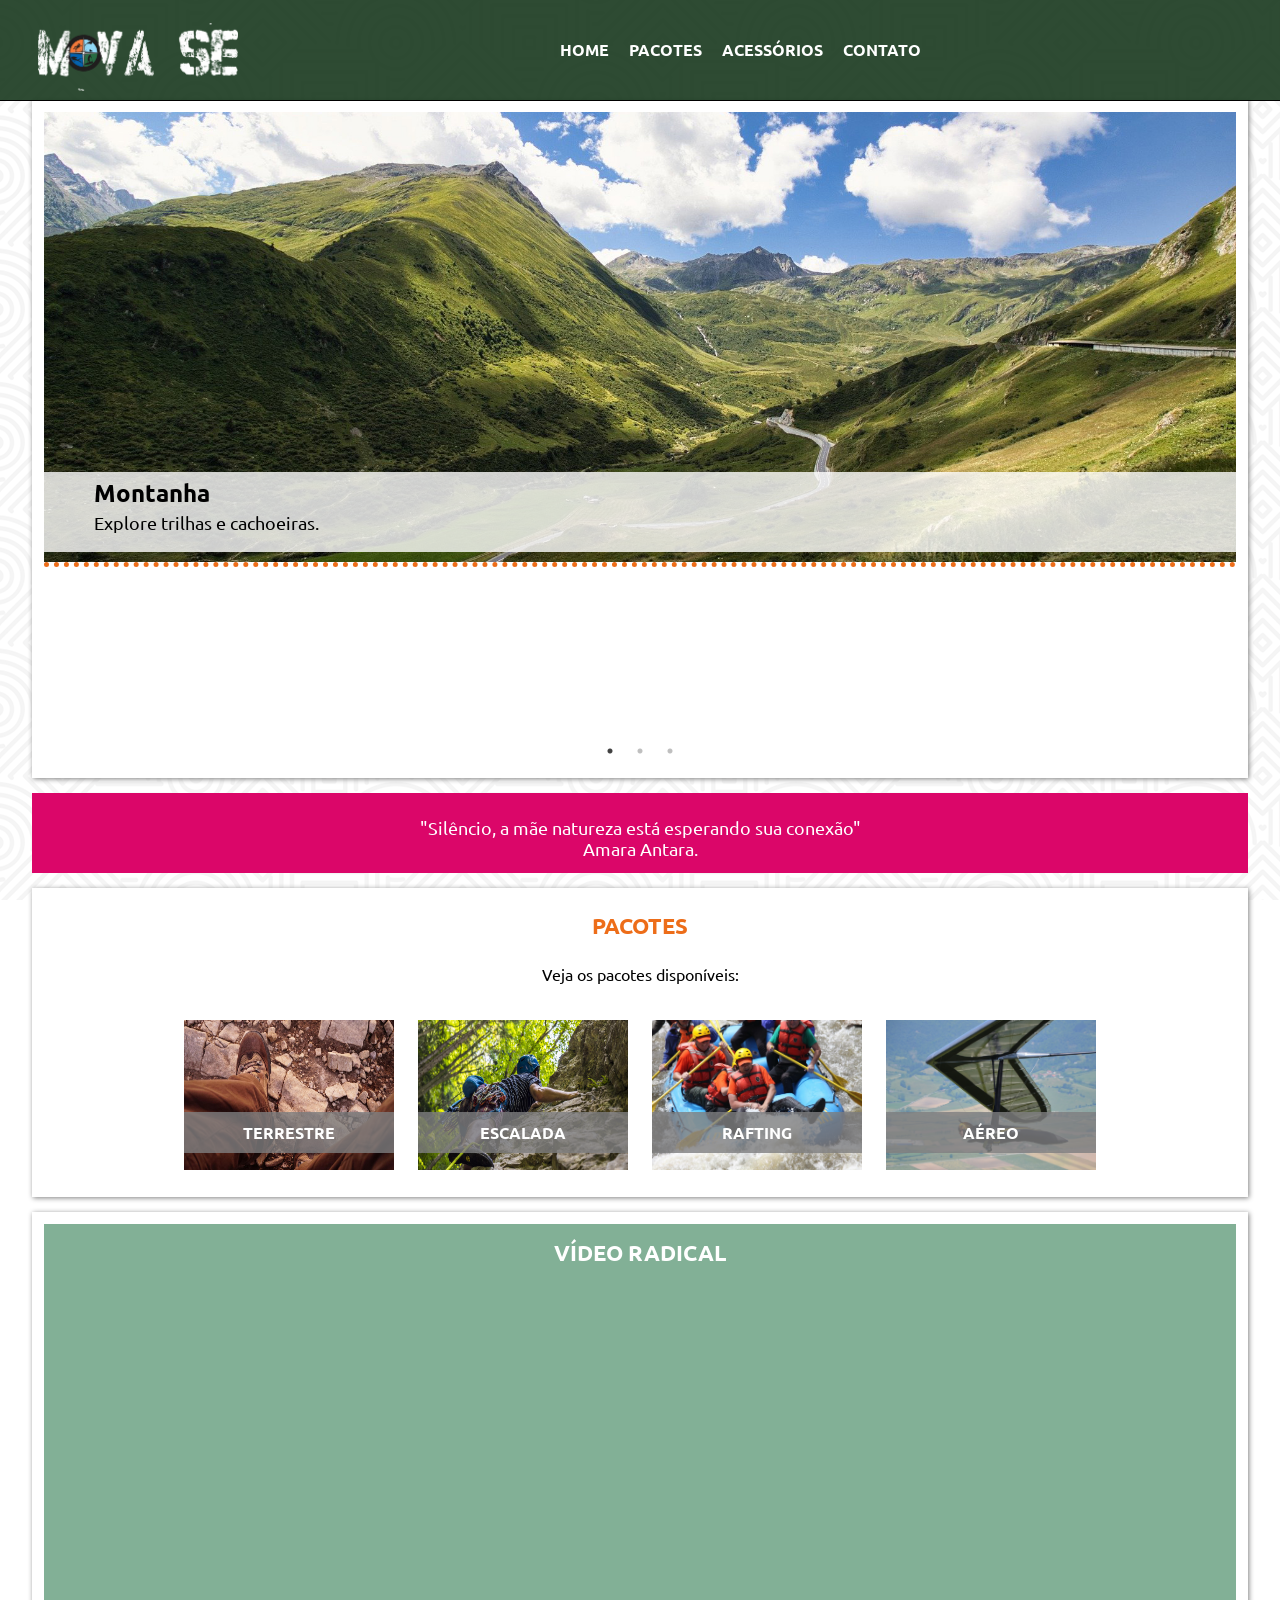
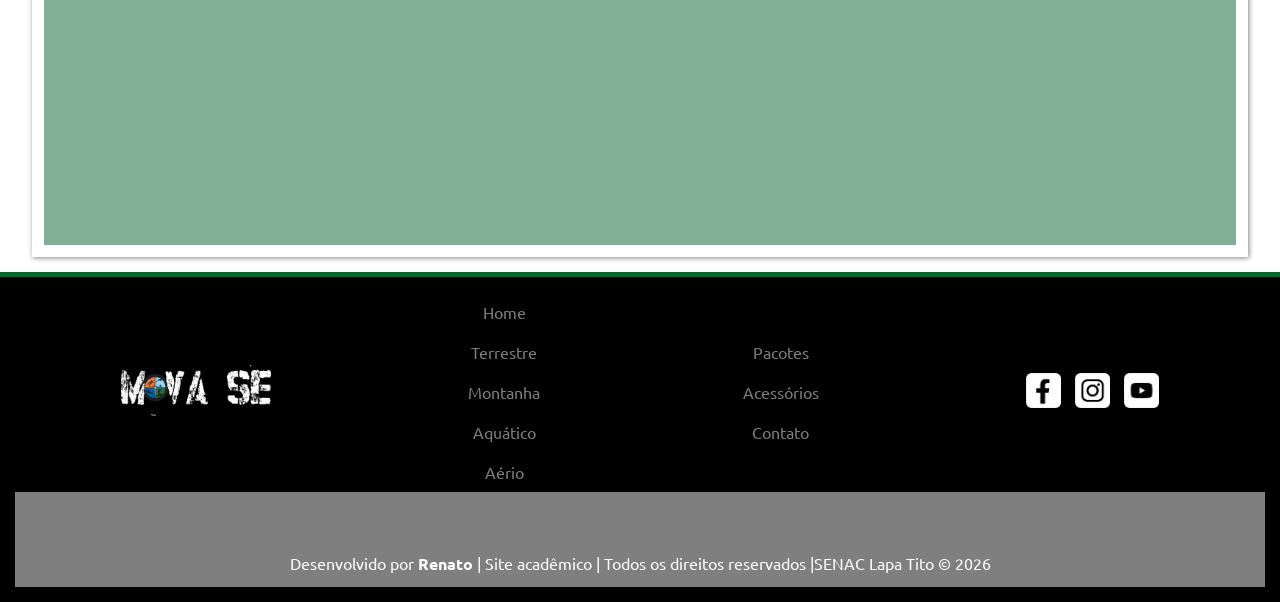
<file: index.html>
<!DOCTYPE html>
<html lang="pt-br">

<head>
    <meta charset="UTF-8">
    <title>Home Mova-se</title>
    <meta name="descrition"
        content="O Mova-se é um site educacional, com o propósito de fazer reservas e pacotes de viagens.">
    <!-- fonts  -->
    <link rel="preconnect" href="https://fonts.googleapis.com">
    <link rel="preconnect" href="https://fonts.gstatic.com" crossorigin>
    <link
        href="https://fonts.googleapis.com/css2?family=Ubuntu:ital,wght@0,300;0,400;0,500;0,700;1,300;1,400;1,500;1,700&display=swap"
        rel="stylesheet">
    <!-- icones -->
    <link rel="stylesheet"
        href="https://fonts.googleapis.com/css2?family=Material+Symbols+Outlined:opsz,wght,FILL,GRAD@20..48,100..700,0..1,-50..200&icon_names=menu" />

    <link rel="stylesheet" href="css/estilo.css">
    <!-- Slick -->
    <link rel="stylesheet" href="slick/slick.css">
    <link rel="stylesheet" href="slick/slick-theme.css">
</head>

<body>

    <header id="topo">
        <div>
            <h1>
                <a href="index.html"><img src="img/logo.png" alt="Logo do site"></a>
            </h1>
            <span class="material-symbols-outlined" id="iconMenu" onclick="clickMenu()">
                menu
            </span>
            <nav id="itens">
                <a href="index.html" tabindex="1">Home</a>
                <a href="pacotes.html" tabindex="2">Pacotes</a>
                <a href="acessorios.html" tabindex="3">Acessórios</a>
                <a href="contato.html" tabindex="4">Contato</a>
            </nav>
        </div>
    </header>
    <main class="conteudo">
        <article class="cont-home">
            <div class="destaque" id="destaque">
                <div class="cont-destaque">
                    <img src="img/montanha.jpg" alt="montanha">
                    <div class="text-destaque">
                        <h2>Montanha</h2>
                        <p>Explore trilhas e cachoeiras.</p>
                    </div>
                </div>
                <div class="cont-destaque">
                    <img src="img/arvores.jpg" alt="Arvores">
                    <div class="text-destaque">
                        <h2>Terrestre</h2>
                        <p>Explore trilhas.</p>
                    </div>
                </div>
                <div class="cont-destaque">
                    <img src="img/paisagem.jpg" alt="Montabhas e rios">
                    <div class="text-destaque">
                        <h2>Aquático</h2>
                        <p>Explore cachoeiras.</p>
                    </div>
                </div>
            </div>
        </article>
        <aside id="frase">
            <p>"Silêncio, a mãe natureza está esperando sua conexão"<br>Amara Antara.</p>
        </aside>
        <article class="card">
            <h2 class="titulo">Pacotes</h2>
            <p>Veja os pacotes disponíveis:</p>
            <div class="card-conteudo">
                <figure>
                    <a href="#"><img src="img/capa-terrestre.jpg" alt="Terrestre"></a>
                    <figcaption>terrestre</figcaption>
                </figure>
                <figure>
                    <a href="#"><img src="img/escalada.jpg" alt="Escalada"></a>
                    <figcaption>escalada</figcaption>
                </figure>
                <figure>
                    <a href="#"><img src="img/rafting.jpg" alt="rafting"></a>
                    <figcaption>rafting</figcaption>
                </figure>
                <figure>
                    <a href="#"><img src="img/asa-delta.jpg" alt="aéreo"></a>
                    <figcaption>aéreo</figcaption>
                </figure>
            </div>
        </article>
        <article>
            <div id="video">
                <h2 class="titulo" id="titulo-video">Vídeo Radical</h2>
                <iframe width="760" height="515" src="https://www.youtube.com/embed/zEPZL336TwY?si=XtFigIs9F9GxH9S8"
                    title="YouTube video player" frameborder="0"
                    allow="accelerometer; autoplay; clipboard-write; encrypted-media; gyroscope; picture-in-picture; web-share"
                    referrerpolicy="strict-origin-when-cross-origin" allowfullscreen></iframe>

            </div>
        </article>
    </main>
    <footer class="rodape">
        <div class="rodape-conteudo">
            <div id="logo-rodape">
                <a href="index.html"><img src="img/logo.png" alt="logo do site"></a>
            </div>
            <div class="menu-rodape">
                <ul>
                    <a href="#">
                        <li>Home</li>
                    </a>
                    <a href="#">
                        <li>Terrestre</li>
                    </a>
                    <a href="#">
                        <li>Montanha</li>
                    </a>
                    <a href="#">
                        <li>Aquático</li>
                    </a>
                    <a href="#">
                        <li>Aério</li>
                    </a>
                </ul>
            </div>

            <div class="menu-rodape">
                <ul>
                    <a href="pacotes.html">
                        <li>Pacotes</li>
                    </a>
                    <a href="acessorios.html">
                        <li>Acessórios</li>
                    </a>
                    <a href="contato.html">
                        <li>Contato</li>
                    </a>
                </ul>
            </div>
            <div class="redes">
                <aside>
                    <img src="img/facebook.png" alt="Facebook">
                    <img src="img/insta.png" alt="Instagram">
                    <img src="img/youtube.png" alt="youtube">
                </aside>
            </div>
            <div class="assinatura">
                <p>Desenvolvido por <strong>Renato</strong> | Site acadêmico | Todos os direitos reservados |SENAC Lapa
                    Tito &copy; 2026</p>
            </div>
        </div>

    </footer>

    <script src="js/jquery-3.7.0.min.js"></script>
    <script src="slick/slick.min.js"></script>
    <script src="js/interacoes.js"></script>

</body>

</html>
</file>
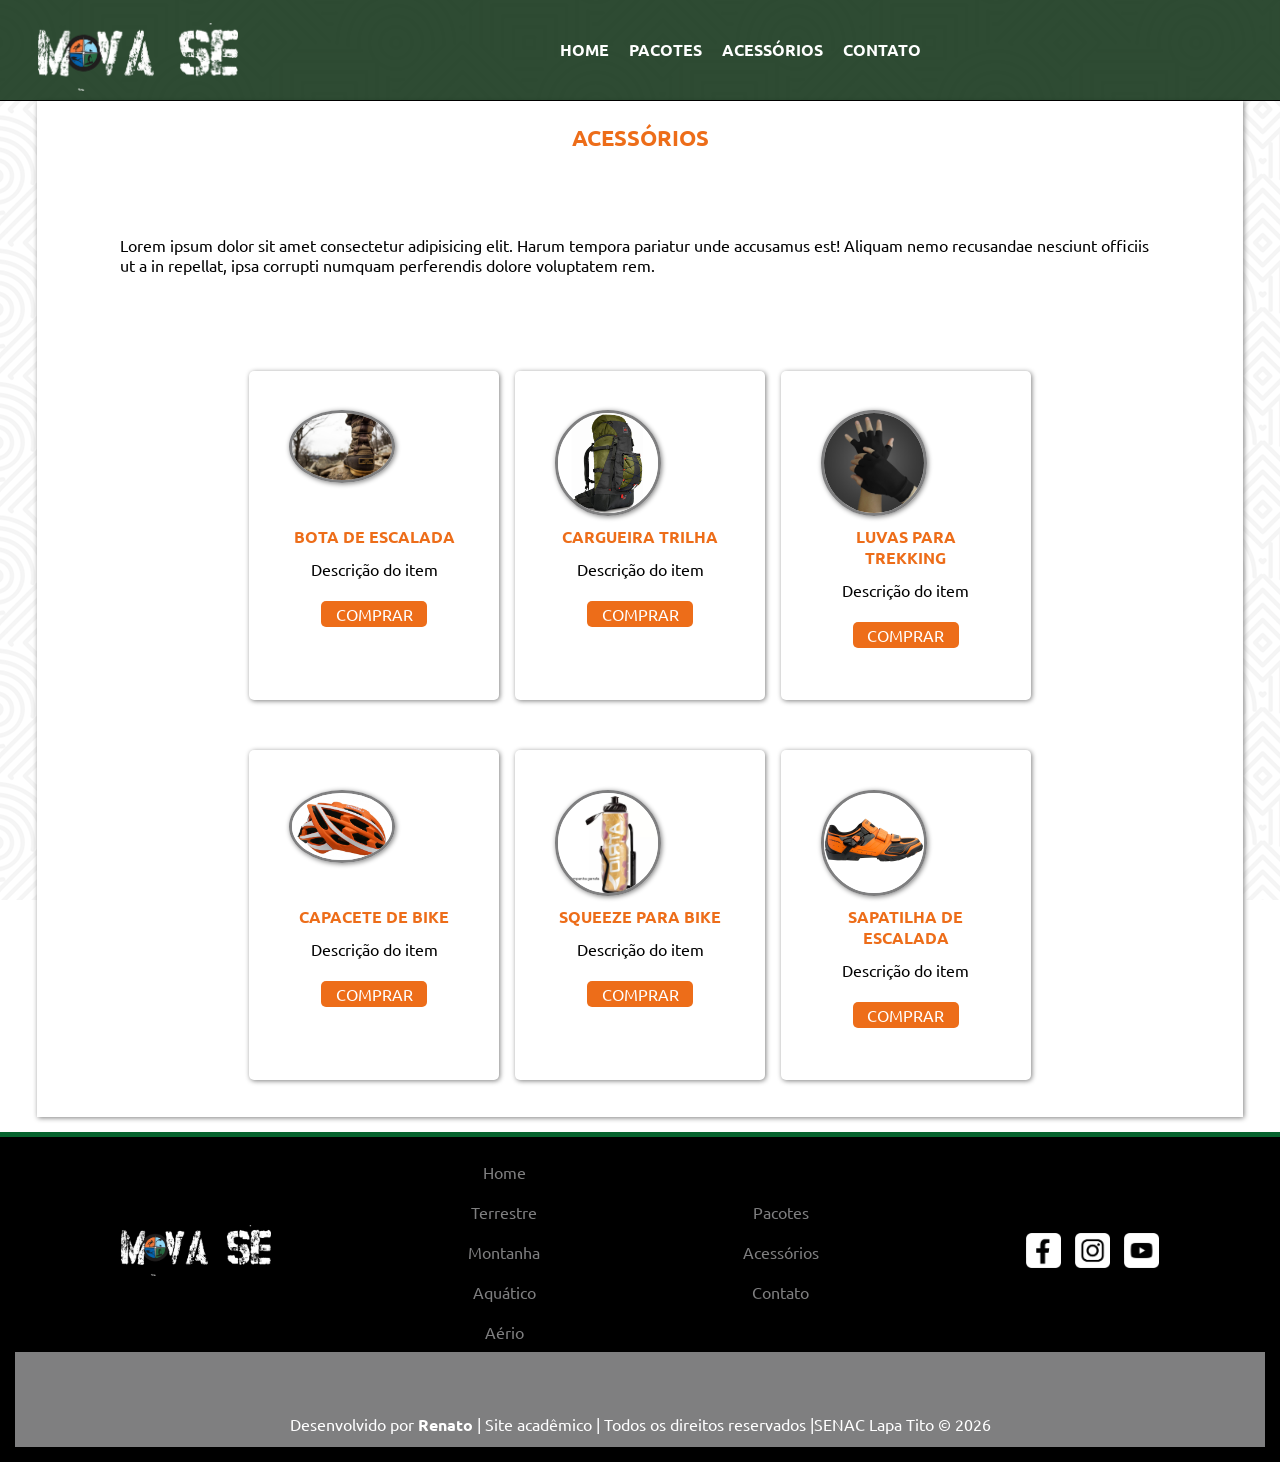
<file: acessorios.html>
<!DOCTYPE html>
<html lang="pt-br">

<head>
    <meta charset="UTF-8">
    <title>acessorios</title>
    <meta name="descrition"
        content="O Mova-se é um site educacional, com o propósito de fazer reservas e pacotes de viagens.">
    <!-- fonts  -->
    <link rel="preconnect" href="https://fonts.googleapis.com">
    <link rel="preconnect" href="https://fonts.gstatic.com" crossorigin>
    <link
        href="https://fonts.googleapis.com/css2?family=Ubuntu:ital,wght@0,300;0,400;0,500;0,700;1,300;1,400;1,500;1,700&display=swap"
        rel="stylesheet">
    <!-- icones -->
    <link rel="stylesheet"
        href="https://fonts.googleapis.com/css2?family=Material+Symbols+Outlined:opsz,wght,FILL,GRAD@20..48,100..700,0..1,-50..200&icon_names=menu" />

    <link rel="stylesheet" href="css/estilo.css">
</head>

<body>

    <header id="topo">
        <div>
            <h1>
                <a href="index.html"><img src="img/logo.png" alt="Logo do site"></a>
            </h1>
            <span class="material-symbols-outlined" id="iconMenu" onclick="clickMenu()">
                menu
            </span>
            <nav id="itens">
                <a href="index.html" tabindex="1">Home</a>
                <a href="pacotes.html" tabindex="2">Pacotes</a>
                <a href="acessorios.html" tabindex="3">Acessórios</a>
                <a href="contato.html" tabindex="4">Contato</a>
            </nav>
        </div>
    </header>
    <main class="conteudo">
        <div class="conteudo-info">
            <article>
                <h2 class="titulo">Acessórios</h2>
                <p>Lorem ipsum dolor sit amet consectetur adipisicing elit. Harum tempora pariatur unde accusamus est!
                    Aliquam nemo recusandae nesciunt officiis ut a in repellat, ipsa corrupti numquam perferendis dolore
                    voluptatem rem.</p>
                <div class="acessorios">
                    <div class="produtos">
                        <div class="img-produto">
                            <img src="img/bota.jpg" alt="bota">
                        </div>
                        <h4>Bota de escalada</h4>
                        <p>Descrição do item</p>
                        <div class="comprar">Comprar</div>
                    </div>
                    <div class="produtos">
                        <div class="img-produto">
                            <img src="img/mochila.jpg" alt="Mochila">
                        </div>
                        <h4>Cargueira trilha</h4>
                        <p>Descrição do item</p>
                        <div class="comprar">Comprar</div>
                    </div>
                    <div class="produtos">
                        <div class="img-produto">
                            <img src="img/luvas.jpg" alt="luvas">
                        </div>
                        <h4>Luvas para trekking</h4>
                        <p>Descrição do item</p>
                        <div class="comprar">Comprar</div>
                    </div>
                </div>
                <div class="acessorios">
                    <div class="produtos">
                        <div class="img-produto">
                            <img src="img/capacete.jpg" alt="Capacete">
                        </div>
                        <h4>Capacete de bike</h4>
                        <p>Descrição do item</p>
                        <div class="comprar">Comprar</div>
                    </div>
                    <div class="produtos">
                        <div class="img-produto">
                            <img src="img/squeeze.jpg" alt="squeeze">
                        </div>
                        <h4>Squeeze para bike</h4>
                        <p>Descrição do item</p>
                        <div class="comprar">Comprar</div>
                    </div>
                    <div class="produtos">
                        <div class="img-produto">
                            <img src="img/sapatilha-escalada.jpg" alt="Sapatilha de escalada">
                        </div>
                        <h4>Sapatilha de escalada</h4>
                        <p>Descrição do item</p>
                        <div class="comprar">Comprar</div>
                    </div>
                </div>
            </article>
        </div>



    </main>
    <footer class="rodape">
        <div class="rodape-conteudo">
            <div id="logo-rodape">
                <a href="index.html"><img src="img/logo.png" alt="logo do site"></a>
            </div>
            <div class="menu-rodape">
                <ul>
                    <a href="#">
                        <li>Home</li>
                    </a>
                    <a href="#">
                        <li>Terrestre</li>
                    </a>
                    <a href="#">
                        <li>Montanha</li>
                    </a>
                    <a href="#">
                        <li>Aquático</li>
                    </a>
                    <a href="#">
                        <li>Aério</li>
                    </a>
                </ul>
            </div>

            <div class="menu-rodape">
                <ul>
                    <a href="pacotes.html">
                        <li>Pacotes</li>
                    </a>
                    <a href="acessorios.html">
                        <li>Acessórios</li>
                    </a>
                    <a href="contato.html">
                        <li>Contato</li>
                    </a>
                </ul>
            </div>
            <div class="redes">
                <aside>
                    <img src="img/facebook.png" alt="Facebook">
                    <img src="img/insta.png" alt="Instagram">
                    <img src="img/youtube.png" alt="youtube">
                </aside>
            </div>
            <div class="assinatura">
                <p>Desenvolvido por <strong>Renato</strong> | Site acadêmico | Todos os direitos reservados |SENAC Lapa
                    Tito &copy; 2026</p>
            </div>
        </div>

    </footer>

</body>

</html>
</file>
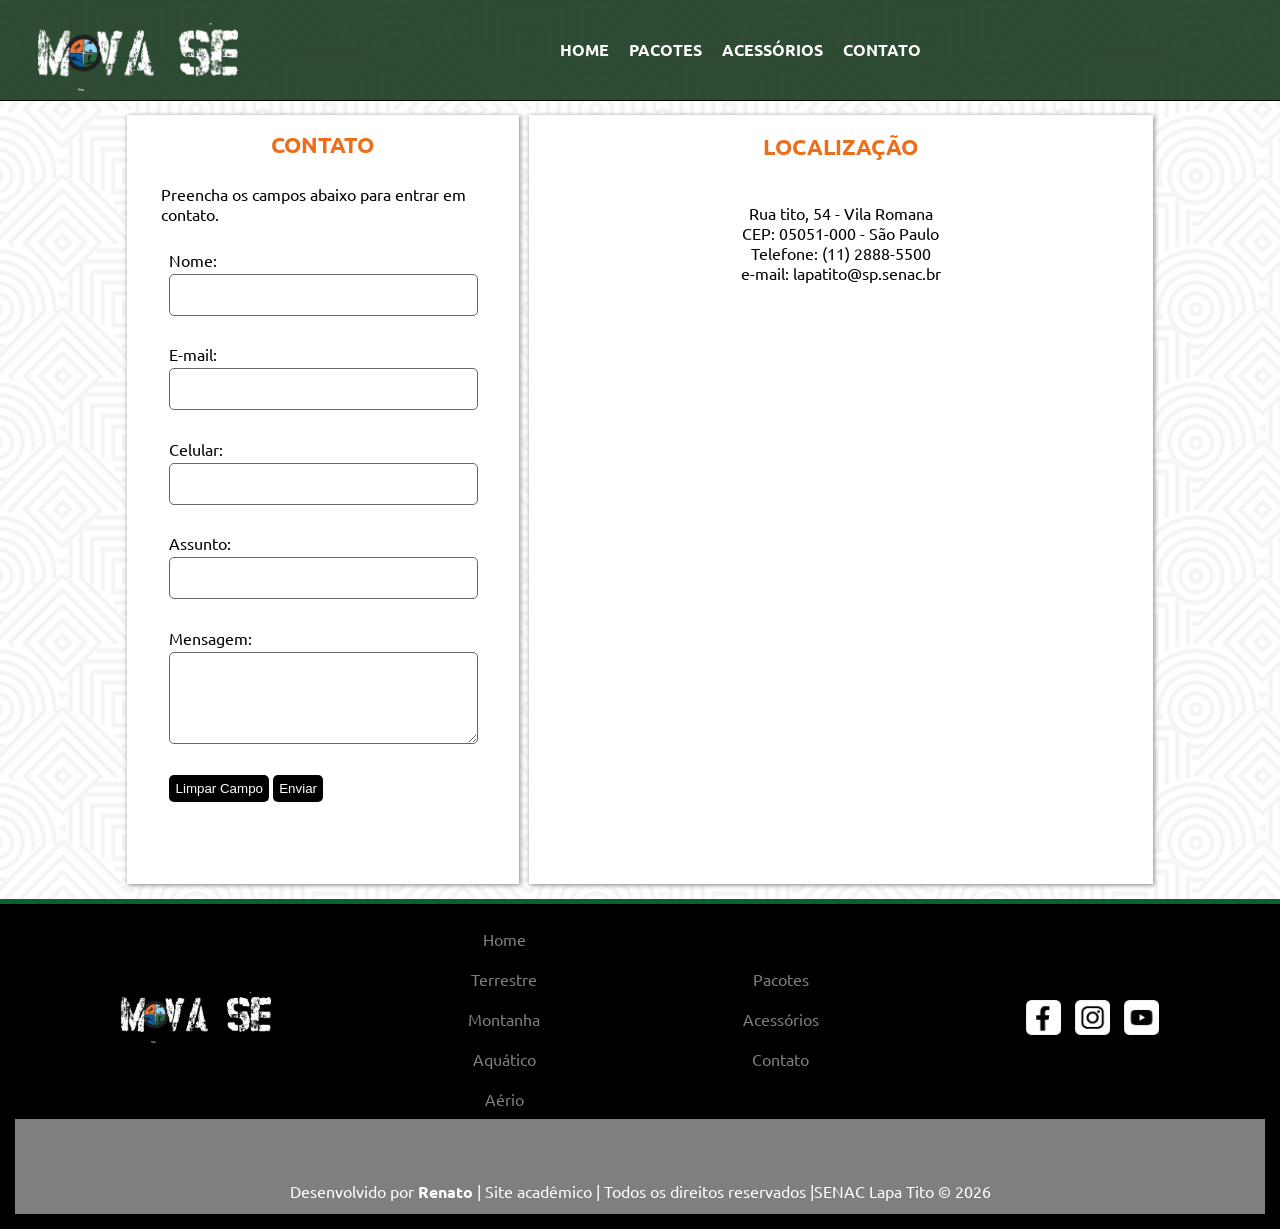
<file: contato.html>
<!DOCTYPE html>
<html lang="pt-br">

<head>
    <meta charset="UTF-8">
    <title>Contato</title>
    <meta name="descrition"
        content="O Mova-se é um site educacional, com o propósito de fazer reservas e pacotes de viagens.">
    <!-- fonts  -->
    <link rel="preconnect" href="https://fonts.googleapis.com">
    <link rel="preconnect" href="https://fonts.gstatic.com" crossorigin>
    <link
        href="https://fonts.googleapis.com/css2?family=Ubuntu:ital,wght@0,300;0,400;0,500;0,700;1,300;1,400;1,500;1,700&display=swap"
        rel="stylesheet">
    <!-- icones -->
    <link rel="stylesheet"
        href="https://fonts.googleapis.com/css2?family=Material+Symbols+Outlined:opsz,wght,FILL,GRAD@20..48,100..700,0..1,-50..200&icon_names=menu" />

    <link rel="stylesheet" href="css/estilo.css">
</head>

<body>

    <header id="topo">
        <div>
            <h1>
                <a href="index.html"><img src="img/logo.png" alt="Logo do site"></a>
            </h1>
            <span class="material-symbols-outlined" id="iconMenu" onclick="clickMenu()">
                menu
            </span>
            <nav id="itens">
                <a href="index.html" tabindex="1">Home</a>
                <a href="pacotes.html" tabindex="2">Pacotes</a>
                <a href="acessorios.html" tabindex="3">Acessórios</a>
                <a href="contato.html" tabindex="4">Contato</a>
            </nav>
        </div>
    </header>
    <main class="conteudo">
        <div class="conteudo-info" id="conteudo-contato">
            <article class="cont-contato">
                <div class="formulario">
                    <h2 class="titulo">Contato</h2>
                    <p>Preencha os campos abaixo para entrar em contato.</p>
                    <form action="" id="form-contato" method="post">
                        <p>
                            <label for="nome">Nome:</label>
                            <input tabindex="5" required type="text" id="nome" name="nome">
                        </p>
                        <p>
                            <label for="email">E-mail:</label>
                            <input tabindex="6" required type="email" id="email" name="email">
                        </p>
                        <p>
                            <label for="celular">Celular:</label>
                            <input tabindex="7" required type="tel" id="celular" name="celular">
                        </p>
                        <p>
                            <label for="assunto">Assunto:</label>
                            <input tabindex="8" required type="text" id="assunto" name="assunto">
                        </p>
                        <p>
                            <label for="mensagem">Mensagem:</label>
                            <textarea tabindex="9" required cols="30" rows="6" id="mensagem" name="mensagem"></textarea>
                        </p>
                        <p>
                            <button tabindex="10" id="limpar" type="reset" name="limpar">Limpar Campo</button>
                            <button tabindex="11" id="enviar" type="submit" name="enviar">Enviar</button>
                        </p>
                    </form>
                </div>
            </article>
            <article class="cont-contato" id="localizacao-end">
                <div class="localizacao">
                    <h2 class="titulo">Localização</h2>
                    <p>Rua tito, 54 - Vila Romana <br> CEP: 05051-000 - São Paulo <br> Telefone: (11) 2888-5500
                        <br>e-mail: lapatito@sp.senac.br</p>

                    <iframe
                        src="https://www.google.com/maps/embed?pb=!1m18!1m12!1m3!1d3658.122920030118!2d-46.69433512378939!3d-23.528080960372165!2m3!1f0!2f0!3f0!3m2!1i1024!2i768!4f13.1!3m3!1m2!1s0x94cef8775663b04f%3A0x923835e9005f8309!2sSenac%20Lapa%20Tito!5e0!3m2!1spt-BR!2sbr!4v1785884297541!5m2!1spt-BR!2sbr"
                        width="600" height="450" style="border:0;" allowfullscreen="" loading="lazy"
                        referrerpolicy="strict-origin-when-cross-origin">
                    </iframe>
                </div>
            </article>
        </div>




    </main>
    <footer class="rodape">
        <div class="rodape-conteudo">
            <div id="logo-rodape">
                <a href="index.html"><img src="img/logo.png" alt="logo do site"></a>
            </div>
            <div class="menu-rodape">
                <ul>
                    <a href="#">
                        <li>Home</li>
                    </a>
                    <a href="#">
                        <li>Terrestre</li>
                    </a>
                    <a href="#">
                        <li>Montanha</li>
                    </a>
                    <a href="#">
                        <li>Aquático</li>
                    </a>
                    <a href="#">
                        <li>Aério</li>
                    </a>
                </ul>
            </div>

            <div class="menu-rodape">
                <ul>
                    <a href="pacotes.html">
                        <li>Pacotes</li>
                    </a>
                    <a href="acessorios.html">
                        <li>Acessórios</li>
                    </a>
                    <a href="contato.html">
                        <li>Contato</li>
                    </a>
                </ul>
            </div>
            <div class="redes">
                <aside>
                    <img src="img/facebook.png" alt="Facebook">
                    <img src="img/insta.png" alt="Instagram">
                    <img src="img/youtube.png" alt="youtube">
                </aside>
            </div>
            <div class="assinatura">
                <p>Desenvolvido por <strong>Renato</strong> | Site acadêmico | Todos os direitos reservados |SENAC Lapa
                    Tito &copy; 2026</p>
            </div>
        </div>

    </footer>

</body>

</html>
</file>
<file: css/estilo.css>
@charset "utf-8";

/* Importação das fontes */
@import url('https://fonts.googleapis.com/css2?family=Ubuntu:ital,wght@0,300;0,400;0,500;0,700;1,300;1,400;1,500;1,700&display=swap');


* {
  margin: 0;
  padding: 0;
}

body {
  font-family: 'Ubuntu', sans-serif;
  background-image: url(../img/hypnotize.png);
  background-attachment: fixed;
  width: 100%;
}

img {
  width: 100%;
}

/* =============configurações de mobile frist============= */
/* topo */
#topo {
  background-color: rgba(24, 56, 29, 0.9);
  border-bottom: solid 1px;
  text-align: center;
  margin-bottom: 15px;
}

h1 img {
  margin-top: 25px;
  width: 200px;
}

nav {
  min-height: 40px;
  text-transform: uppercase;
  font-weight: bold;
  line-height: 40px;
  padding-left: 1%;
}

nav a:link,
nav a:visited,
#iconMenu:link,
#iconMenu:visited {
  text-decoration: none;
  color: white;
  transition: 1s;
  min-height: inherit;
  display: flex;
  justify-content: center;
  align-items: center;
}

nav a:focus,
nav a:hover,
#iconMenu:focus,
#iconMenu:hover {
  background-color: #A98E12;
  color: #000;
  transition: background-color 1s;
  border-radius: 5%;
}

#iconMenu {
  color: white;
  cursor: pointer;
  min-height: 40px;
  line-height: 40px;
  padding-left: 1%;
  font-size: 40px;
  display: block;
}

/* =====configurações do footer ========== */
.rodape {
  border-top: solid 5px #06632E;
  background-color: #000;
  color: #7F7F80;
  text-align: center;
  width: 100%;
}

.rodape p,
li {
  font-size: 16px;
}

.rodape img {
  margin: 0 5px;
}

.rodape-conteudo {
  padding: 15px;
  color: #fff;
}

.rodape-conteudo li {
  list-style: none;
  margin: 0 auto;
  padding: 10px 0;
}

#logo-rodape {
  min-width: 146px;
  width: 150px;
  margin: 0 auto;
}

.menu-rodape a {
  text-decoration: none;
  color: #7F7F80;
}

.menu-rodape a:hover {
  color: #fff;
}

.redes img {
  min-width: 35px;
  width: 35px;
}

.assinatura {
  color: #fff;
  background-color: #7F7F80;
  text-align: center;
  height: auto;
  padding: 1%;
}

.assinatura p {
  margin-top: 3%;
}

/* conteúdo */

.conteudo {
  max-width: 95%;
  margin: auto;
}

.conteudo article {
  background-color: #fff;
  margin: 15px 0;
  padding: 1%;
  box-shadow: grey 1px 1px 5px;
}

.conteudo h2,
.conteudo h3,
.conteudo p {
  padding: 1%;
}

.titulo {
  font-size: 1.4em;
  color: #ED6D19;
  text-align: center;
  text-transform: uppercase;
}

/* COnfigurações da Home */

.destaque img {
  border-bottom: dotted #ED6D19 5px;
}

.text-destaque {
  position: relative;
  bottom: 100px;
  background-color: rgba(255, 255, 255, 0.8);
  height: 80px;
  margin-top: 5px;
  width: 100%;
}

.text-destaque h2 {
  color: #000 !important;
  margin-top: 5px;
  padding: 5px 0 3px 50px;
}

.text-destaque p {
  margin-top: 5px;
  font-size: 1.1em;
  padding: 0 0 5px 50px;
}

#frase p {
  font-size: 1em;
  padding: 12px;
}

#frase {
  color: #fff;
  background-color: #db0669;
  text-align: center;
  height: 80px;
}

.card {
  margin: 15px 0;
  padding: 5%;
}

.card p {
  text-align: center;
  padding: 1% 0 2% 0;
}

.card-conteudo figure {
  margin: 1%;
  position: relative;
  box-sizing: grey 1px 1px 5px;
}

.card-conteudo figcaption {
  position: absolute;
  left: 0;
  bottom: 20px;
  width: 100%;
  background-color: rgba(127, 127, 128, 0.8);
  color: #fff;
  padding: 10px 0;
  text-align: center;
  font-weight: bold;
  text-transform: uppercase;
}

.card-conteudo figure img {
  transition: 1s;
  filter: opacity(1);
}

.card-conteudo a:hover img,
.card-conteudo a:focus img {
  filter: opacity(0.6);
}

#video {
  width: 100%;
  background-color: rgba(6, 99, 46, 0.5);
  text-align: center;
}

#titulo-video {
  color: #fff;
  padding: 15px;
}

iframe {
  margin: auto;
  max-width: 80%;
  display: block;
  padding: 2% 0;
}

/* ==== página contato ======= */

#form-contato {
  margin: auto;
  max-width: 700px;
  width: 95%;
}

#form-contato input,
#form-contato textarea {
  border: solid 1px rgb(103, 103, 103);
  width: 100%;
  margin: 4px auto;
  border-radius: 5px;
}

#form-contato input {
  height: 40px;
}

#form-contato button {
  border: none;
  padding: 2%;
  background-color: #000;
  color: #fff;
  border-radius: 5px;
}

#form-contato button:hover,
#form-contato button:focus {
  background-color: #ED6D19;
  cursor: pointer;
}

.conteudo-info p {
  margin: 5%;
}

.localizacao p {
  text-align: center;
}

/* ============ Página pacotes ============= */
#card-pacote {
  background-color: rgba(6, 99, 46, 0.5);
  padding: 10px;
  text-align: center;
}

.car-pacote-info {
  background-color: #fff;
  border-radius: 5px;
  padding: 1%;
  box-shadow: grey 1px 1px 5px;
  margin: 20px auto;
  max-width: 400px;
}

.pac-fotos,
.pac-reserva {
  background-color: #A98E12;
  color: #000;
  width: 80px;
  border-radius: 3px;
  text-align: center;
  padding: 5px;
  text-transform: uppercase;
  border: none;
}

.pac-flex {
  display: flex;
  margin-top: 15px;
  justify-content: center;
  gap: 20px;
}

.pac-fotos:hover,
.pac-reserva:hover {
  background-color: #ecda87;
  color: #ED6D19;
  transition: background-color 1s;
  border-radius: 5%;
}

/* =====página acessórios ======= */
.acessorios {
  margin: auto;
  padding: 15px;
}

.produtos img {
  max-width: 100px;
  border: #7F7F80 solid 3px;
  border-radius: 100%;
  box-shadow: grey 1px 1px 5px;
}

.produtos {
  box-shadow: grey 1px 1px 5px;
  text-align: center;
  padding: 20px;
  width: 80%;
  height: 200px;
  margin: 10px;
  border-radius: 5px;
}

.produtos h4 {
  color: #ED6D19;
  text-transform: uppercase;
}

.produtos p {
  margin: 2% !important;
}

.comprar {
  text-transform: uppercase;
  background-color: #ED6D19;
  width: 100px;
  height: 20px;
  padding: 3px;
  margin: -5px auto;
  border-radius: 5px;
  color: #fff;
}

/* ===== Modal de Reserva ===== */
.modal-overlay {
    display: none;
    position: fixed;
    top: 0;
    left: 0;
    width: 100%;
    height: 100%;
    background-color: rgba(0, 0, 0, 0.7);
    z-index: 9999;
    overflow-y: auto;
    justify-content: center;
    align-items: center;
}

.modal-overlay.active {
    display: flex;
}

.modal-container {
    background-color: #fff;
    border-radius: 10px;
    max-width: 700px;
    width: 95%;
    margin: 20px auto;
    box-shadow: 0 5px 25px rgba(0, 0, 0, 0.3);
    animation: modalSlideIn 0.3s ease;
    max-height: 90vh;
    overflow-y: auto;
}

@keyframes modalSlideIn {
    from {
        transform: translateY(-50px);
        opacity: 0;
    }
    to {
        transform: translateY(0);
        opacity: 1;
    }
}

.modal-header {
    display: flex;
    justify-content: space-between;
    align-items: center;
    padding: 20px 25px;
    background-color: #06632E;
    color: #fff;
    border-radius: 10px 10px 0 0;
}

.modal-header h2 {
    margin: 0;
    font-size: 1.5em;
}

.modal-close {
    background: none;
    border: none;
    color: #fff;
    font-size: 28px;
    cursor: pointer;
    padding: 0 5px;
    transition: 0.3s;
}

.modal-close:hover {
    color: #A98E12;
    transform: rotate(90deg);
}

.modal-body {
    padding: 25px;
}

/* Resumo do Pacote */
.pacote-resumo {
    display: flex;
    gap: 20px;
    padding: 15px;
    background-color: #f5f5f5;
    border-radius: 8px;
    margin-bottom: 25px;
}

.pacote-resumo img {
    width: 120px;
    height: 90px;
    object-fit: cover;
    border-radius: 5px;
}

.pacote-info-resumo h3 {
    margin: 0 0 8px 0;
    color: #ED6D19;
}

.pacote-info-resumo p {
    margin: 0;
    font-size: 0.9em;
    color: #666;
}

/* Formulário */
.form-reserva {
    display: flex;
    flex-direction: column;
    gap: 15px;
}

.form-group {
    display: flex;
    flex-direction: column;
    gap: 5px;
}

.form-group label {
    font-weight: 600;
    color: #333;
    font-size: 0.95em;
}

.form-group input,
.form-group textarea {
    padding: 10px 12px;
    border: 1px solid #ddd;
    border-radius: 5px;
    font-family: 'Ubuntu', sans-serif;
    font-size: 0.95em;
    transition: 0.3s;
}

.form-group input:focus,
.form-group textarea:focus {
    outline: none;
    border-color: #06632E;
    box-shadow: 0 0 0 3px rgba(6, 99, 46, 0.1);
}

.form-row {
    display: grid;
    grid-template-columns: 1fr 1fr;
    gap: 15px;
}

.btn-enviar {
    background-color: #06632E;
    color: #fff;
    border: none;
    padding: 14px;
    border-radius: 5px;
    font-size: 1.1em;
    font-weight: 600;
    text-transform: uppercase;
    cursor: pointer;
    transition: 0.3s;
    margin-top: 10px;
}

.btn-enviar:hover {
    background-color: #ED6D19;
    transform: scale(1.02);
}

/* Validação */
.form-group input:invalid:not(:placeholder-shown),
.form-group textarea:invalid:not(:placeholder-shown) {
    border-color: #dc3545;
}

.form-group input:valid:not(:placeholder-shown),
.form-group textarea:valid:not(:placeholder-shown) {
    border-color: #28a745;
}

/* Responsivo */
@media (max-width: 600px) {
    .pacote-resumo {
        flex-direction: column;
        align-items: center;
        text-align: center;
    }
    
    .pacote-resumo img {
        width: 100%;
        height: 150px;
    }
    
    .form-row {
        grid-template-columns: 1fr;
    }
    
    .modal-container {
        margin: 10px auto;
        width: 98%;
    }
    
    .modal-header {
        padding: 15px 20px;
    }
    
    .modal-body {
        padding: 15px;
    }
}

/* Scroll do modal */
.modal-container::-webkit-scrollbar {
    width: 8px;
}

.modal-container::-webkit-scrollbar-track {
    background: #f1f1f1;
    border-radius: 4px;
}

.modal-container::-webkit-scrollbar-thumb {
    background: #06632E;
    border-radius: 4px;
}

.modal-container::-webkit-scrollbar-thumb:hover {
    background: #ED6D19;
}

/* ==== Configuração do responsivo ===== */
@media (min-width:700px) {
  #topo {
    position: fixed;
    width: 100%;
    top: 0;
    z-index: 1000;
  }

  #topo div {
    display: flex;
    justify-content: center;
    align-items: center;
  }

  h1 {
    margin-left: 3%;
    margin-top: 5px;
    width: 150px;
  }

  h1 img {
    margin-top: 18px;
  }

  nav {
    width: 100%;
    display: flex;
    flex-wrap: wrap;
    justify-content: center;
    align-items: center;
  }

  #iconMenu {
    display: none;
  }

  nav a {
    padding: 10px;
  }

  .conteudo {
    margin-top: 100px;
  }

  .rodape-conteudo {
    display: flex;
    justify-content: center;
    align-items: center;
    flex-wrap: wrap;
  }

  #logo-rodape,
  .menu-rodape,
  .redes {
    margin: 0 auto;
  }

  .assinatura p {
    padding-top: 1%;

  }

  .assinatura {
    width: 100%;
  }

  .card-conteudo,
  .acessorios,
  #card-pacote {
    display: flex;
    justify-content: center;
    align-items: center;
  }

  .produtos {
    margin: 10px 1%;
    height: 250px;
    padding: 5%;
  }

  .acessorios {
    margin: 0 15%;
  }

  .comprar {
    margin: 2% auto;
  }

  .img-produto {
    width: 106px;
    height: 106px;
  }

  .produtos h4 {
    margin: 10px auto;
  }

  .car-pacote-info {
    margin: 0.4%;
    overflow: hidden;
  }

  .car-pacote-info img {
    height: 200px;
    object-fit: cover;
    width: 100%;
  }

}

@media (min-width: 930px) {
  .card-conteudo figure img {
    width: 210px;
    height: 150px;
  }

  .text-destaque p {
    margin-top: 0;
  }

  #frase p {
    padding-top: 24px;
    font-size: 1.1em;
  }

  .comprar {
    margin: 20px auto;
  }

  #conteudo-contato {
    display: flex;
    justify-content: center;
    align-items: center;
  }

  .conteudo-info article {
    margin: 15px 5px;
    padding: 1%;
  }

  #conteudo-contato article {
    height: 745px;
  }

  .localizacao iframe {
    height: 500px;
  }

  #localizacao-end {
    height: 745px;
  }
}

@media (min-width:1500px) {
  nav {
    width: 1200px;
  }

  .conteudo {
    width: 1200px;
  }

}
</file>
